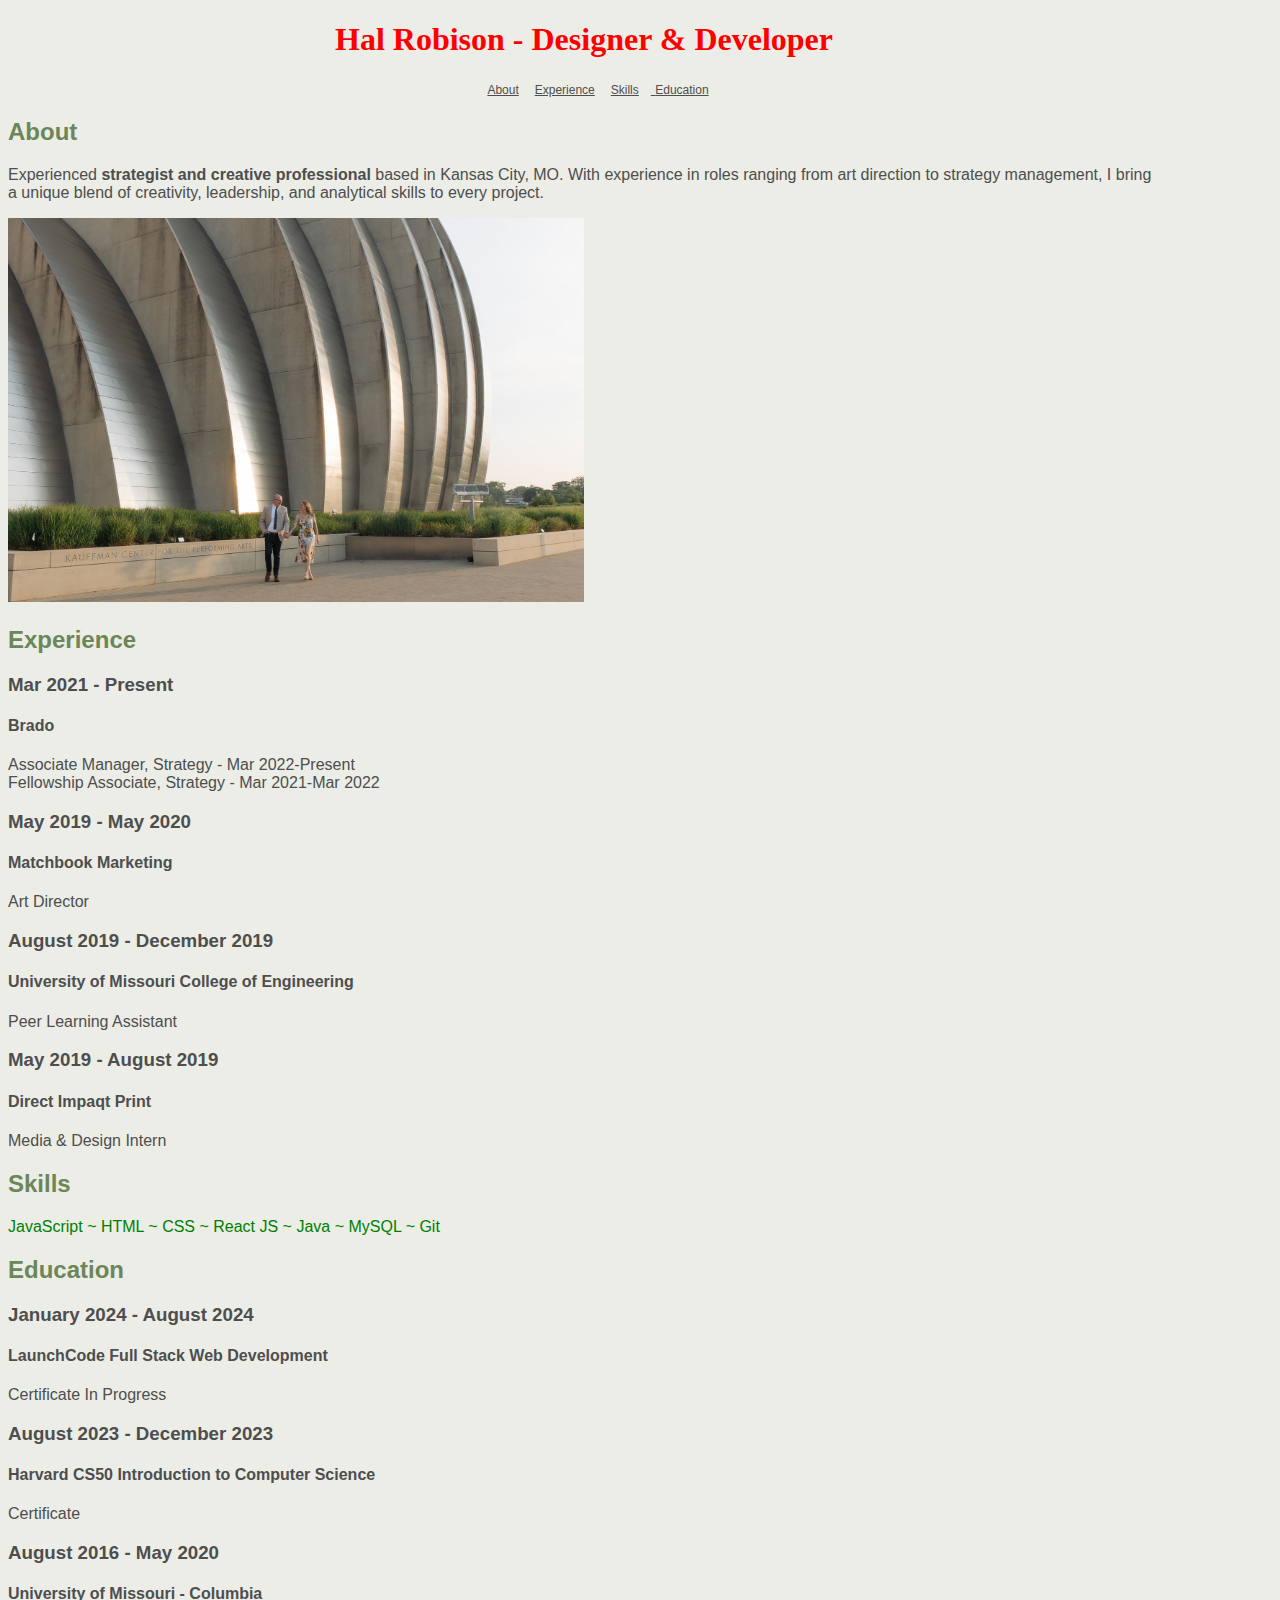
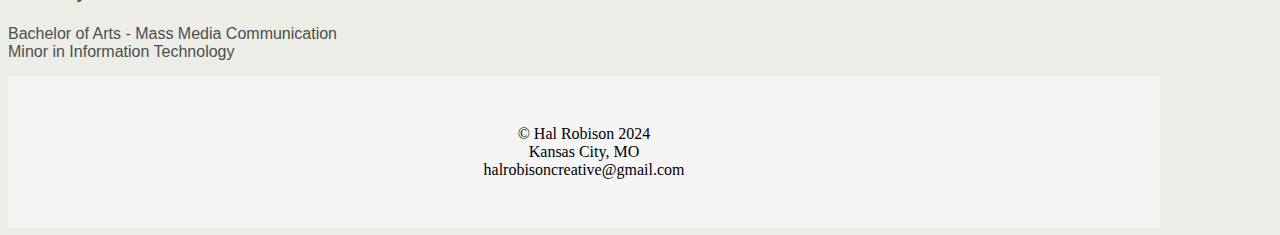
<file: index.html>
<!DOCTYPE html>
<html>
   <head>
      <title>Hal Robison</title>
      <link href="./styles.css" rel="stylesheet" type="text/css" />
   </head>
   <body>
      <header>
         <h1 id="mainHeading">Hal Robison - Designer & Developer</h1>
         <nav>
            <ul>
               <li><a href="#about">About</a></li>
               <li><a href="#experience">Experience</a></li>
               <li><a href="#skills">Skills</li>
               <li><a href="#education">Education</a></li>
            </ul>
         </nav>
      </header>
      <!-- Write your HTML in this file! -->
      <main>
         <article>
            <section>
               <a name="about"></a>
					<h2>About</h2>
					<p>Experienced <b>strategist and creative professional</b> based in Kansas City, MO. With experience in roles ranging from art direction to strategy management, I bring a unique blend of creativity, leadership, and analytical skills to every project.</p>
               <img src="images/689A1257.jpg" alt="Hal and her fiance, John, in front of the Kauffman Center in Kansas City.">
            </section>
            <section>
               <a name="experience"></a>
					<h2>Experience</h2>
               <h3>Mar 2021 - Present</h3>
               <h4>Brado</h4>
					<p>Associate Manager, Strategy - Mar 2022-Present<br>
                  Fellowship Associate, Strategy - Mar 2021-Mar 2022
               </p>
               <h3>May 2019 - May 2020</h3>
               <h4>Matchbook Marketing</h4>
               <p>Art Director
               </p>
               <h3>August 2019 - December 2019</h3>
               <h4>University of Missouri College of Engineering</h4>
               <p>Peer Learning Assistant
               </p>
               <h3>May 2019 - August 2019</h3>
               <h4>Direct Impaqt Print</h4>
               <p>Media & Design Intern
               </p>
            </section>
            <section>
               <a name="skills"></a>
               <h2>Skills</h2>
               <p id="testP" class="funParagraph">JavaScript ~ HTML ~ CSS ~ React JS ~ Java ~ MySQL ~ Git</p>
            </section>
            <section>
               <a name="education"></a>
               <h2>Education</h2>
               <h3>January 2024 - August 2024</h3>
               <h4>LaunchCode Full Stack Web Development</h4>
               <p>Certificate In Progress</p>
               <h3>August 2023 - December 2023</h3>
               <h4>Harvard CS50 Introduction to Computer Science</h4>
               <p>Certificate</p>
               <h3>August 2016 - May 2020</h3>
               <h4>University of Missouri - Columbia</h4>
               <p>Bachelor of Arts - Mass Media Communication<br>
                  Minor in Information Technology</p>
            </section>
         </article>
      </main>
      <footer>
         <div>&copy; Hal Robison 2024</div>
         <div>Kansas City, MO</div>
         <div>halrobisoncreative@gmail.com</div>
      </footer>
   </body>
</html>
</file>
<file: styles.css>
/* Write your CSS here! */
body {
    width: 90%;
    max-width: 100%;
    margin: 8px;
    background-color: rgba(221, 223, 212, 0.575);
    font-size: 100%;
    display: block
}

header {
    text-align: center;
    padding: 0;
}

nav ul li {
    display: inline-block;
    margin-right: 1em;
    font-size: 0.75em
}

#mainHeading {
    font-family: "Georgia", serif;
    color: red;
}

.funParagraph {
    color: green;
}

h2 {
    font-family:"Helvetica", serif;
    color: #6b8658;
}

 h3 {
    font-family: "Helvetica",serif;
    color: #4e4e4e
}

h4 {
    font-family: "Franklin Gothic Medium", sans-serif;
    color: #4e4e4e
}

a,p,li {
    font-family: "Franklin Gothic Medium",Helvetica,sans-serif;
    color: #4e4e4e;
}

img {
    width: 50%;
    max-width: 50%;
}

footer {
    text-align: center;
    font-family:'Franklin Gothic Medium';
    background-color: whitesmoke;
    padding: 3em;
}

.container {
    margin: 50px;
    max-width: 662px;
    padding: 0 20px
}

@media only screen and (max-width: 767px) {
    .intro img {
        display:block;
        margin-left: auto;
        margin-right: auto
    }

    footer {
        text-align: center
    }
}
</file>
